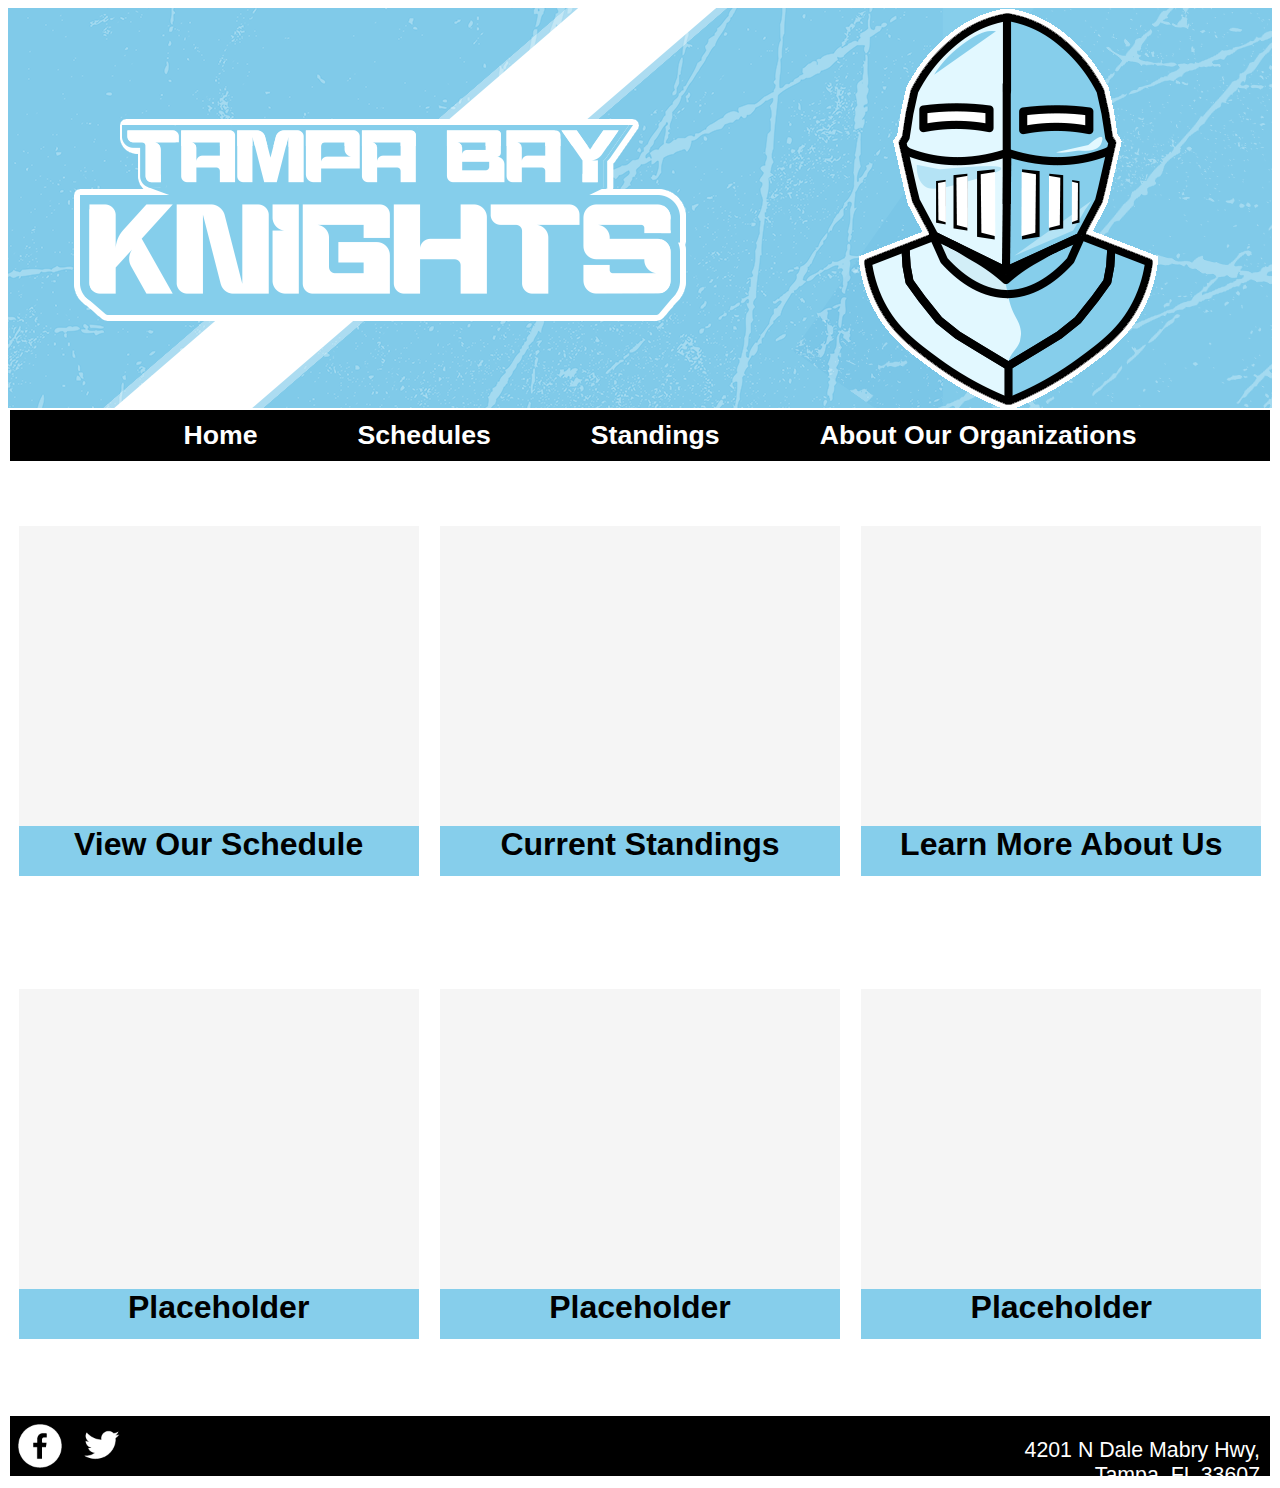
<file: index.html>
<!DOCTYPE html>
<html lang="en">
<head>
    <link href="home.css" rel=stylesheet> 
    <meta charset="UTF-8">
    <title>Home of The Tampa Bay Knights</title>
</head>

<header>
    <div id="TopBanner">
    </div>
    <div id="Navigation">
        <nav>
            <ul>
                <li><a href="index.html">Home</a></li>
                <li><a href="schedule.html">Schedules</a></li>
                <li><a href="standings.html">Standings</a></li>
                <li> <a href="aboutourorg.html">About Our Organizations</a></li>
            </ul>
        </nav>
    </div>
</header>

<body>
    <div class = BigBox>
   <div class="TotalBox">
    <div class="OuterBox"></div>
    <div class="InnerBox"><h1 id="ClickMe">View Our Schedule</h1></div>

   </div>

   <div class="TotalBox">
    <div class="OuterBox"></div>
    <div class="InnerBox"><h1 id="ClickMe">Current Standings</h1></div>

   </div>

   <div class="TotalBox">
    <div class="OuterBox"></div>
    <div class="InnerBox"><h1 id="ClickMe">Learn More About Us</h1></div>

   </div>
   
</div>

<div class = BigBox>
    <div class="TotalBox">
     <div class="OuterBox"></div>
     <div class="InnerBox"><h1 id="ClickMe">Placeholder</h1></div>
 
    </div>
 
    <div class="TotalBox">
     <div class="OuterBox"></div>
     <div class="InnerBox"><h1 id="ClickMe">Placeholder</h1></div>
 
    </div>
 
    <div class="TotalBox">
     <div class="OuterBox"></div>
     <div class="InnerBox"><h1 id="ClickMe">Placeholder</h1></div>
 
    </div>
    
 </div>
</body>

<tfoot>
    <div id="footstyles">
        
        <a class="icons"  href="https://www.facebook.com/"> <img src="facebookiconwhite.png" style="width: 60px; height: 60px;"></a>
        <a class="icons" href="https://www.spacex.com/"> <img src="twittericonwhite.png" style="width: 60px; height: 60px;"></a>
        <p id="foottext">4201 N Dale Mabry Hwy, Tampa, FL 33607</p>
    </div>
</tfoot>

</html>
</file>
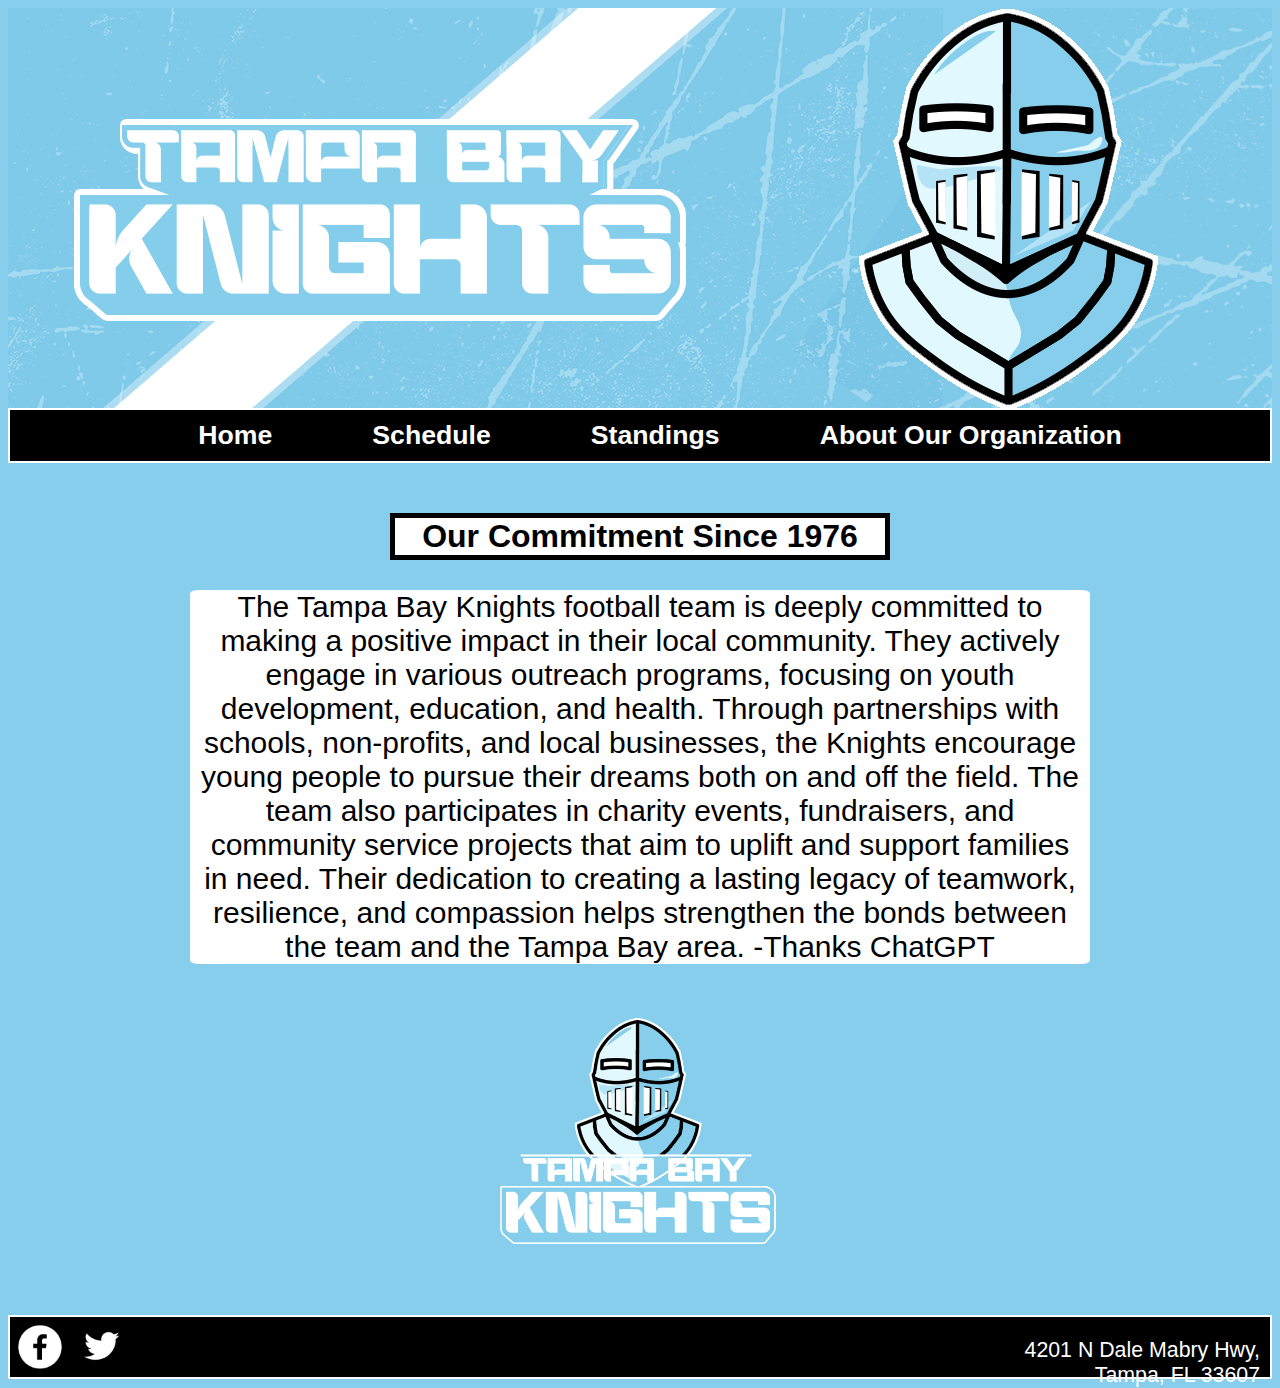
<file: aboutourorg.html>
<!DOCTYPE html>
<html lang="en">
<head>
<link href="aboutourorg.css" rel="stylesheet">

<title>About Our Organization - Knights</title>

</head>
<header>
    <div id="TopBanner">
    </div>

    <div id="Navigation">
        <ul>
            <li><a href="index.html">Home</a></li>
            <li><a href="schedule.html">Schedule</a></li>
            <li><a href="standings.html">Standings</a></li>
            <li><a href="aboutourorg.html">About Our Organization</a></li>
        </ul>
    </div>
</header>
<body>

<div id="MainContent">

    <div id="Title"><h1>Our Commitment Since 1976</h1></div>
    <div id="Speech"><p>The Tampa Bay Knights football team is deeply committed to making a positive impact in their local community. They actively engage in various outreach programs, focusing on youth development, education, and health. Through partnerships with schools, non-profits, and local businesses, the Knights encourage young people to pursue their dreams both on and off the field. The team also participates in charity events, fundraisers, and community service projects that aim to uplift and support families in need. Their dedication to creating a lasting legacy of teamwork, resilience, and compassion helps strengthen the bonds between the team and the Tampa Bay area. -Thanks ChatGPT</p></div>

</div>

<div style="display: flex; justify-content: center; margin-top: 0px;">
    <img src="logo.png" style="width: 25%; height: 25%;">
</div>

<tfoot>
    <div id="footstyles">
        
        <a class="icons"  href="https://www.facebook.com/"> <img src="facebookiconwhite.png" style="width: 60px; height: 60px;"></a>
        <a class="icons" href="https://www.spacex.com/"> <img src="twittericonwhite.png" style="width: 60px; height: 60px;"></a>
        <p id="foottext">4201 N Dale Mabry Hwy, Tampa, FL 33607</p>
    </div>
</tfoot>
</body>

</html>
</file>
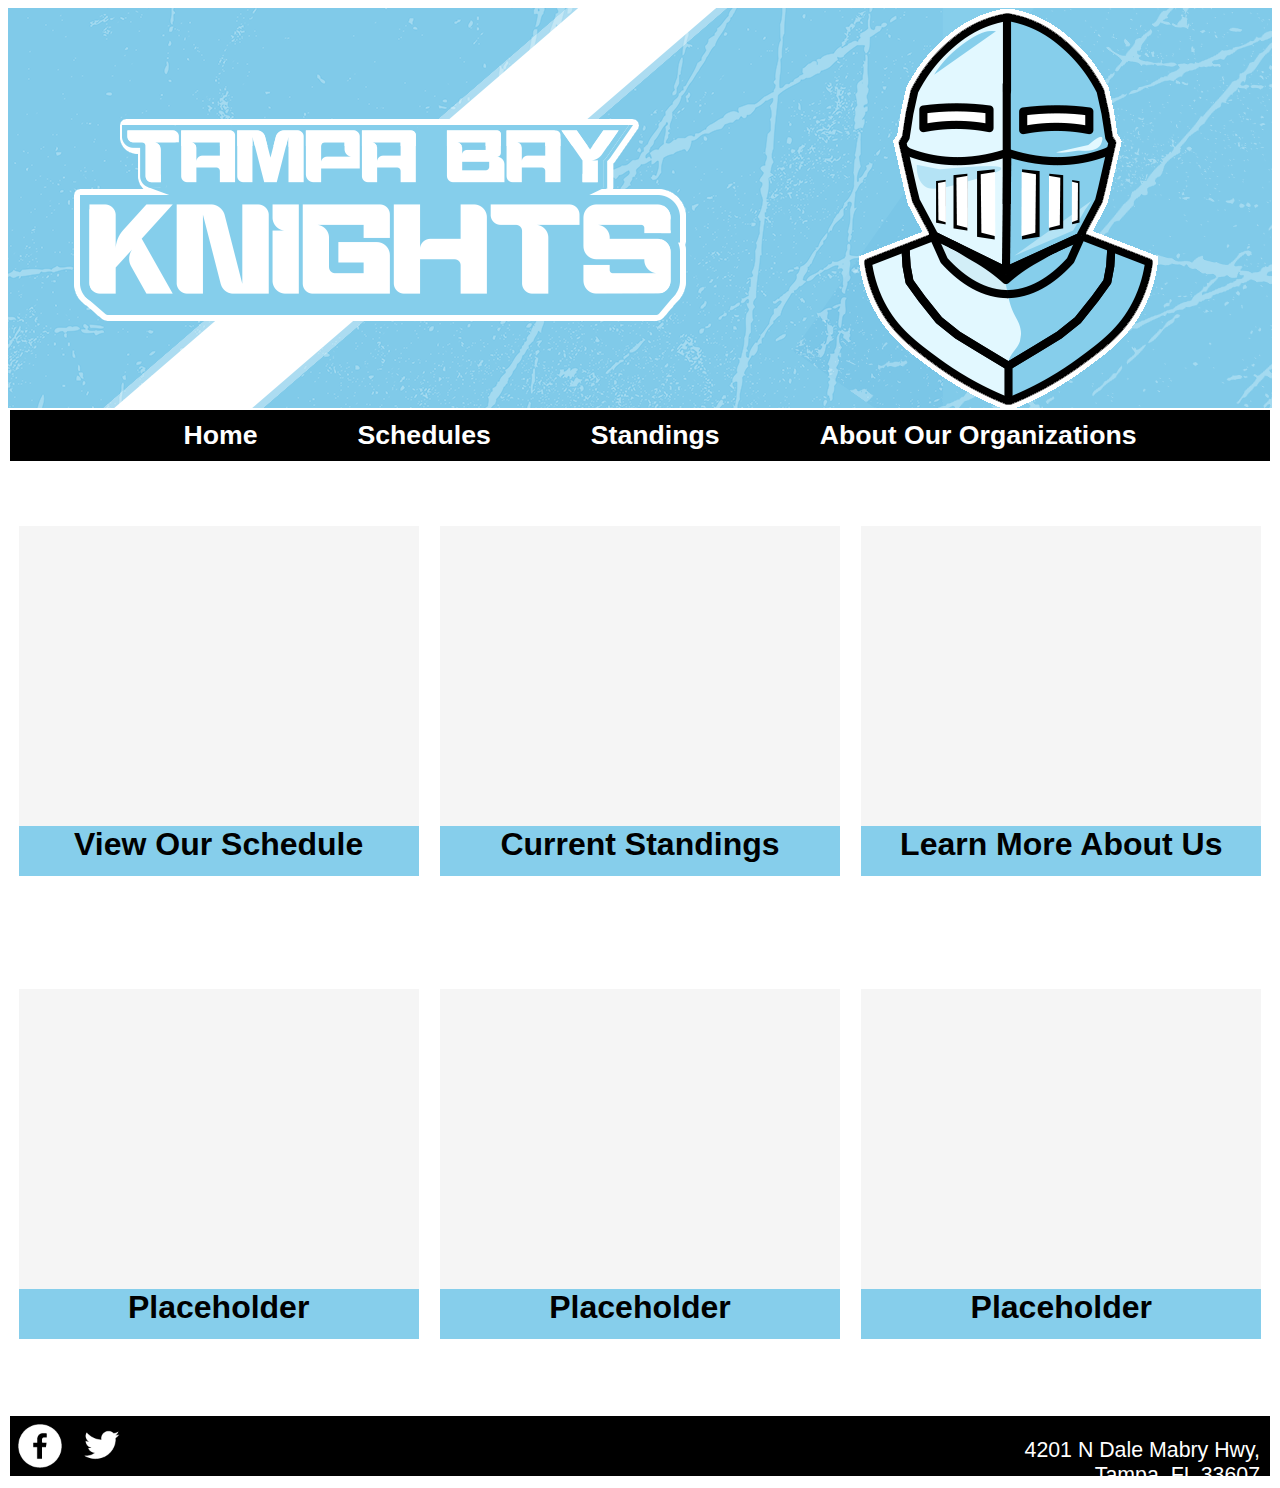
<file: home.html>
<!DOCTYPE html>
<html lang="en">
<head>
    <link href="home.css" rel=stylesheet> 
    <meta charset="UTF-8">
    <title>Home of The Tampa Bay Knights</title>
</head>

<header>
    <div id="TopBanner">
    </div>
    <div id="Navigation">
        <nav>
            <ul>
                <li><a href="home.html">Home</a></li>
                <li><a href="schedule.html">Schedules</a></li>
                <li><a href="standings.html">Standings</a></li>
                <li> <a href="aboutourorg.html">About Our Organizations</a></li>
            </ul>
        </nav>
    </div>
</header>

<body>
    <div class = BigBox>
   <div class="TotalBox">
    <div class="OuterBox"></div>
    <div class="InnerBox"><h1 id="ClickMe">View Our Schedule</h1></div>

   </div>

   <div class="TotalBox">
    <div class="OuterBox"></div>
    <div class="InnerBox"><h1 id="ClickMe">Current Standings</h1></div>

   </div>

   <div class="TotalBox">
    <div class="OuterBox"></div>
    <div class="InnerBox"><h1 id="ClickMe">Learn More About Us</h1></div>

   </div>
   
</div>

<div class = BigBox>
    <div class="TotalBox">
     <div class="OuterBox"></div>
     <div class="InnerBox"><h1 id="ClickMe">Placeholder</h1></div>
 
    </div>
 
    <div class="TotalBox">
     <div class="OuterBox"></div>
     <div class="InnerBox"><h1 id="ClickMe">Placeholder</h1></div>
 
    </div>
 
    <div class="TotalBox">
     <div class="OuterBox"></div>
     <div class="InnerBox"><h1 id="ClickMe">Placeholder</h1></div>
 
    </div>
    
 </div>
</body>

<tfoot>
    <div id="footstyles">
        
        <a class="icons"  href="https://www.facebook.com/"> <img src="facebookiconwhite.png" style="width: 60px; height: 60px;"></a>
        <a class="icons" href="https://www.spacex.com/"> <img src="twittericonwhite.png" style="width: 60px; height: 60px;"></a>
        <p id="foottext">4201 N Dale Mabry Hwy, Tampa, FL 33607</p>
    </div>
</tfoot>

</html>
</file>
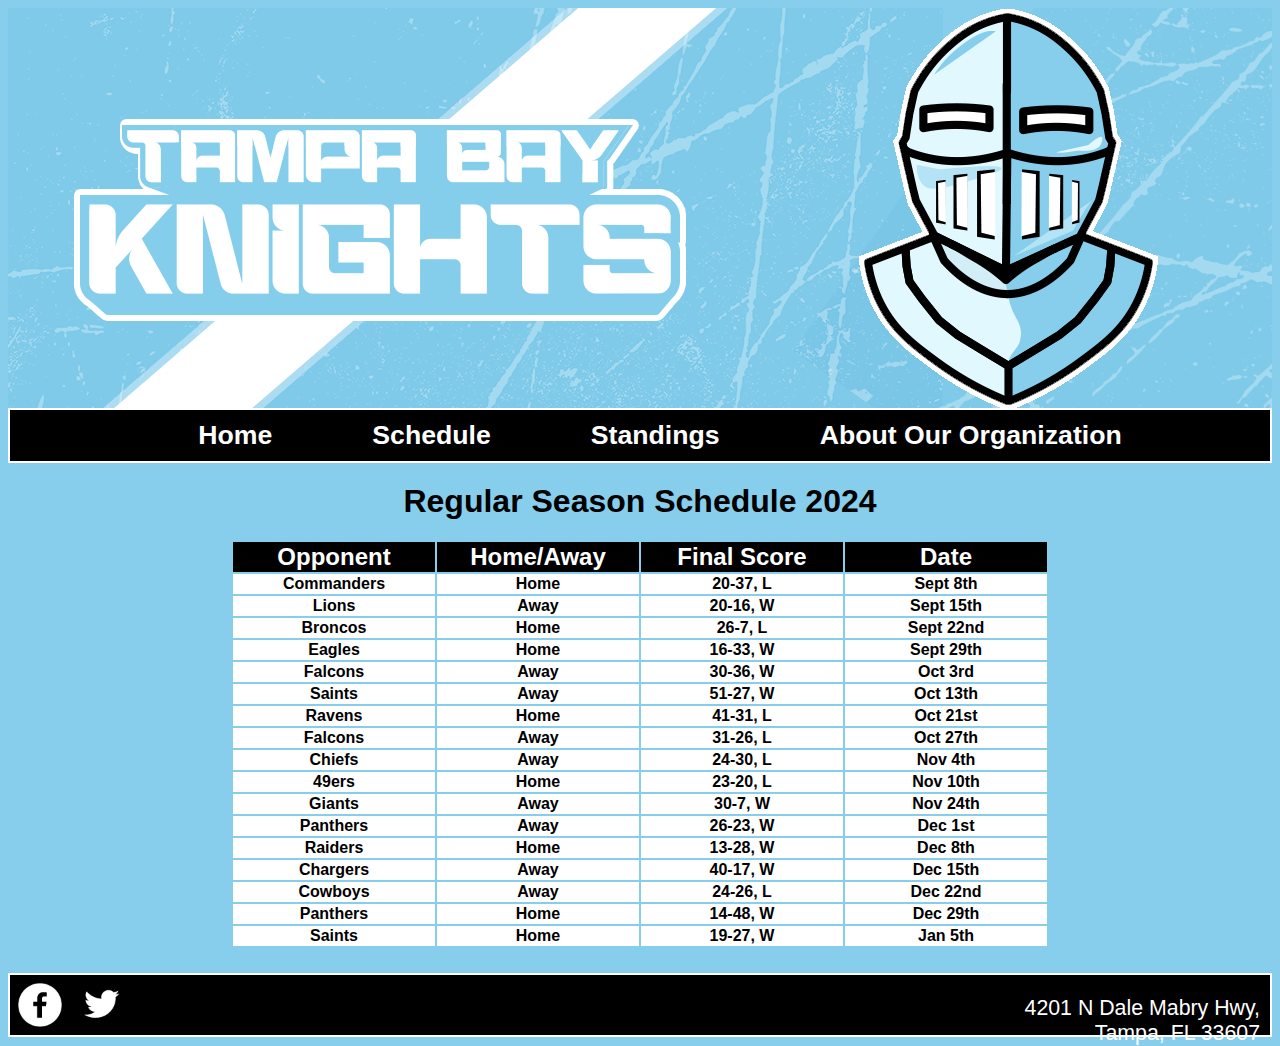
<file: schedule.html>
<!DOCTYPE html>
<html lang="en">
    <head>
        <link href="schedule.css" rel="stylesheet">
        <title>Schedule - Knights</title>
        <meta charset="UTF-8">
    </head>

    <header>
        <div id="TopBanner">
        </div>
        <div id="Navigation">
            <nav>
                <ul>
                    <li><a href="index.html">Home</a></li>
                    <li><a href="schedule.html">Schedule</a></li>
                    <li><a href="standings.html">Standings</a></li>
                    <li> <a href="aboutourorg.html">About Our Organization</a></li>
                </ul>
            </nav>
        </div>
    </header>

    <body>
        <table>
            <thead>
                <h2 class="TitleTable">Regular Season Schedule 2024</h2>
                <tr class="TitleLabels">
                    <td>Opponent</td> <td>Home/Away</td> <td>Final Score</td><td>Date</td>
                </tr>
            </thead>
            <tbody>

                <tr><td>Commanders</td><td>Home</td><td>20-37, L</td><td>Sept 8th</td></tr>
                <tr><td>Lions</td><td>Away</td><td>20-16, W</td><td>Sept 15th</td></tr>
                <tr><td>Broncos</td><td>Home</td><td>26-7, L</td><td>Sept 22nd</td></tr>
                <tr><td>Eagles</td><td>Home</td><td>16-33, W</td><td>Sept 29th</td></tr>
                <tr><td>Falcons</td><td>Away</td><td>30-36, W</td><td>Oct 3rd</td></tr>
                <tr><td>Saints</td><td>Away</td><td>51-27, W</td><td>Oct 13th</td></tr>
                <tr><td>Ravens</td><td>Home</td><td>41-31, L</td><td>Oct 21st</td></tr>
                <tr><td>Falcons</td><td>Away</td><td>31-26, L</td><td>Oct 27th</td></tr>
                <tr><td>Chiefs</td><td>Away</td><td>24-30, L</td><td>Nov 4th</td></tr>
                <tr><td>49ers</td><td>Home</td><td>23-20, L</td><td>Nov 10th</td></tr>
                <tr><td>Giants</td><td>Away</td><td>30-7, W</td><td>Nov 24th</td></tr>
                <tr><td>Panthers</td><td>Away</td><td>26-23, W</td><td>Dec 1st</td></tr>
                <tr><td>Raiders</td><td>Home</td><td>13-28, W</td><td>Dec 8th</td></tr>
                <tr><td>Chargers</td><td>Away</td><td>40-17, W</td><td>Dec 15th</td></tr>
                <tr><td>Cowboys</td><td>Away</td><td>24-26, L</td><td>Dec 22nd</td></tr>
                <tr><td>Panthers</td><td>Home</td><td>14-48, W</td><td>Dec 29th</td></tr>
                <tr><td>Saints</td><td>Home</td><td>19-27, W</td><td>Jan 5th</td></tr>

            </tbody>

        </table>
        <tfoot>
            <div id="footstyles">
                
                <a class="icons"  href="https://www.facebook.com/"> <img src="facebookiconwhite.png" style="width: 60px; height: 60px;"></a>
                <a class="icons" href="https://www.spacex.com/"> <img src="twittericonwhite.png" style="width: 60px; height: 60px;"></a>
                <p id="foottext">4201 N Dale Mabry Hwy, Tampa, FL 33607</p>
            </div>
        </tfoot>
    </body>
   
</html>
</file>
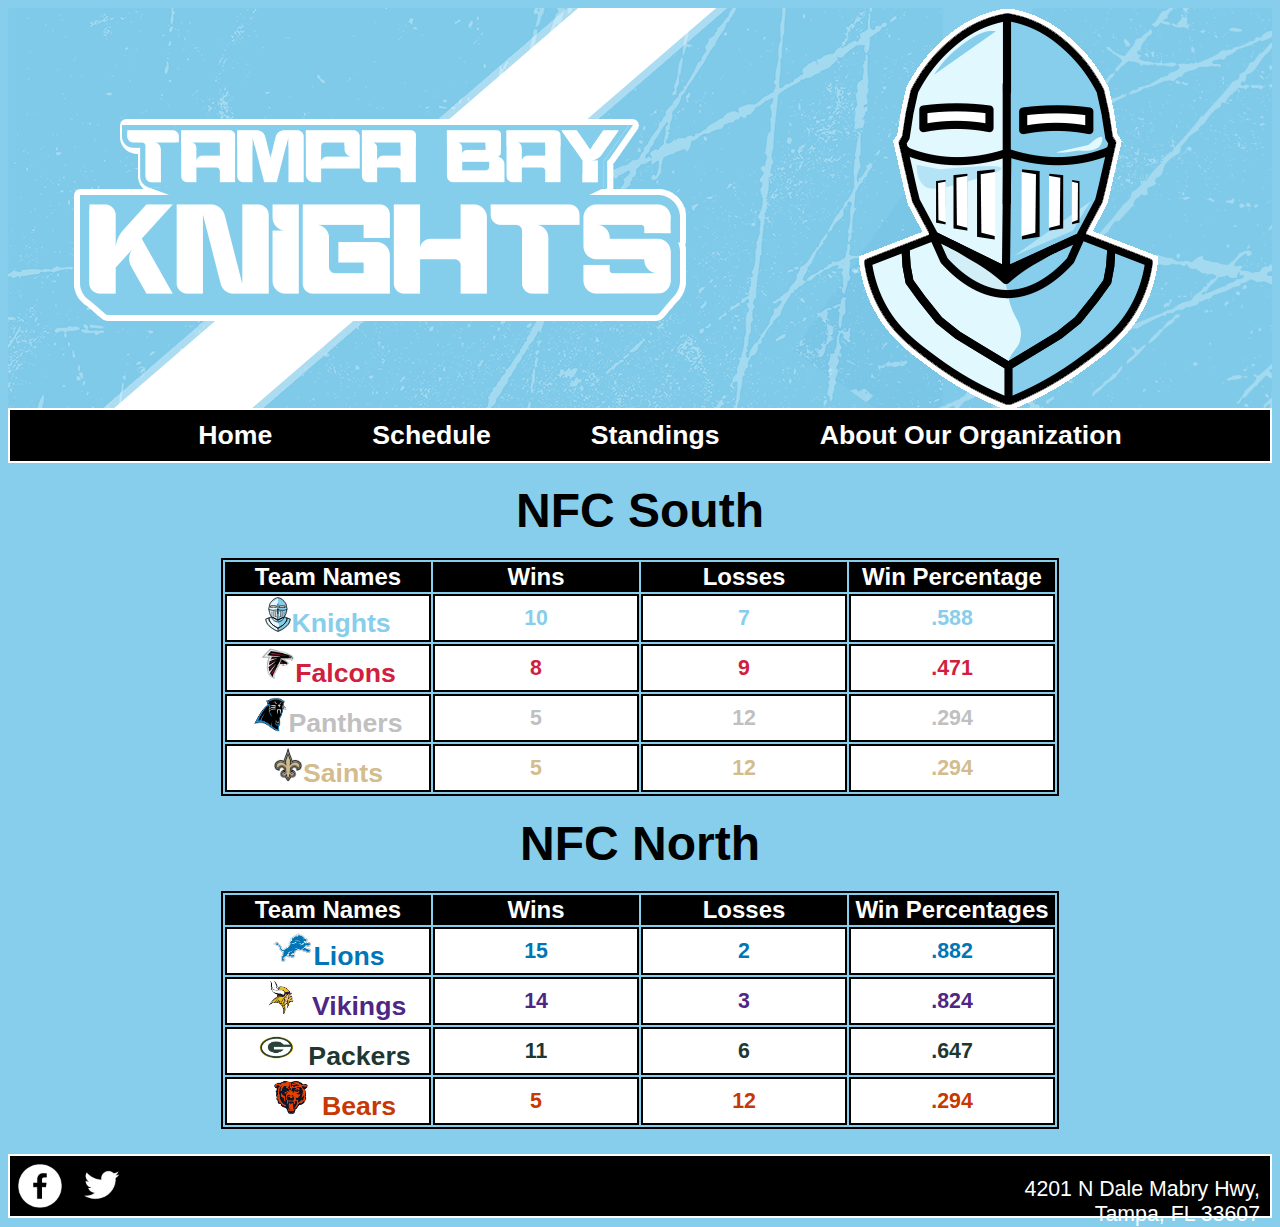
<file: standings.html>
<!DOCTYPE html>
<html lang="en">
<head>
    <link href="standings.css" rel=stylesheet> 
    <meta charset="UTF-8">
    <title>Standings - Knights</title>
</head>

<header>
    <div id="TopBanner">
    </div>
    <div id="Navigation">
        <nav>
            <ul>
                <li><a href="index.html">Home</a></li>
                <li><a href="schedule.html">Schedule</a></li>
                <li><a href="standings.html">Standings</a></li>
                <li> <a href="aboutourorg.html">About Our Organization</a></li>
            </ul>
        </nav>
    </div>
</header>

<body> 
    <table> <!--NFC South-->
        <thead>
           <h2 class="TitleTable">NFC South</h2> 
            <tr class="TableLabels"><td>Team Names</td>
                <td>Wins</td>
                <td>Losses</td>
                <td>Win Percentage</td></tr>
            
        </thead>
        <tbody>
                <tr id="Knights"><td class="TableDataName"><img class="TeamLogo" src="KNIGHT.svg" alt="Knights Logo"/>Knights</td><td class="TableDataRecord">10</td> <td class="TableDataRecord">7</td> <td class="TableDataRecord">.588</td></tr>
                <tr id="Falcons"><td class="TableDataName"><img class="TeamLogo" src="FALCONS.png" alt="Falcons Logo"/>Falcons</td><td class="TableDataRecord">8</td> <td class="TableDataRecord">9</td> <td class="TableDataRecord">.471</td></tr>
                <tr id="Panthers"><td class="TableDataName"><img class="TeamLogo" src="PANTHERS.png" alt="Panthers Logo" width="35px"/>Panthers</td><td class="TableDataRecord">5</td> <td class="TableDataRecord">12</td> <td class="TableDataRecord">.294</td></tr>
                <tr id="Saints"><td class="TableDataName"><img class="TeamLogo" src="SAINTS.png" alt="Saints Logo"/>Saints</td><td class="TableDataRecord">5</td> <td class="TableDataRecord">12</td> <td class="TableDataRecord">.294</td></tr>
            </tr>
        </tbody>
       
    </table>
    
    <table> <!--NFC North-->
        <thead>
           <h2 class="TitleTable">NFC North</h2> 
            <tr class="TableLabels"><td>Team Names</td>
                <td>Wins</td>
                <td>Losses</td>
                <td>Win Percentages</td></tr>
            
        </thead>
        <tbody>
                <tr id="Lions"><td class="TableDataName"><img class="TeamLogo" src="LIONS.png" alt="Knights Logo"/>Lions</td><td class="TableDataRecord">15</td> <td class="TableDataRecord">2</td> <td class="TableDataRecord">.882</td></tr>
                <tr id="Vikings"><td class="TableDataName"><img class="TeamLogo" src="VIKINGS.png" alt="Falcons Logo"/>Vikings</td><td class="TableDataRecord">14</td> <td class="TableDataRecord">3</td> <td class="TableDataRecord">.824</td></tr>
                <tr id="Packers"><td class="TableDataName"><img class="TeamLogo" src="PACKERS.png" alt="Panthers Logo"/>Packers</td><td class="TableDataRecord">11</td> <td class="TableDataRecord">6</td> <td class="TableDataRecord">.647</td></tr>
                <tr id="Bears"><td class="TableDataName"><img class="TeamLogo" src="BEARS.png" alt="Saints Logo"/>Bears</td><td class="TableDataRecord">5</td> <td class="TableDataRecord">12</td> <td class="TableDataRecord">.294</td></tr>
            </tr>
        </tbody>
       
    </table>


    <tfoot>
        <div id="footstyles">
            
            <a class="icons"  href="https://www.facebook.com/"> <img src="facebookiconwhite.png" style="width: 60px; height: 60px;"></a>
            <a class="icons" href="https://www.spacex.com/"> <img src="twittericonwhite.png" style="width: 60px; height: 60px;"></a>
            <p id="foottext">4201 N Dale Mabry Hwy, Tampa, FL 33607</p>
        </div>
    </tfoot>
</body>





</html>
</file>
<file: home.css>
.BigBox {
    display: flex;
    justify-content: space-around;
    padding-top: 5%;
}

.TotalBox {
    display: inline-block;
    flex-direction: column;
    width: 400px;
    height: 400px;
    margin-left: auto;
    margin-right: auto;
}

.OuterBox {
    background-color: whitesmoke;
    width: 400px;
    height: 300px;
    
}

.InnerBox {
    background-color: #86ceeb;
    width: 400px;
    height: 50px;
}

#BoxTitle {
    margin-top: 0px;
    margin-bottom: 0px;
    text-align: center;
    font-family: 'Segoe UI', Tahoma, Geneva, Verdana, sans-serif;
}

#ClickMe {
    margin-top: 0px;
    margin-bottom: 0px;
    text-align: center;
    align-items: center;
    font-family: 'Segoe UI', Tahoma, Geneva, Verdana, sans-serif;
}


#TopBanner {
    background-image: url("banner.png");
    height: 400px;
    margin: 0;
}

#Navigation {
    color: white;
    background-color: black;
    font-weight: bold;
    padding: 10px 0px 10px 0px;
    border: solid white 2px;
}

#Navigation ul { /* For the navigation bar */

    background-color: black;

    margin: 0;
    display: flex;
    justify-content: center;

    font-size: 20pt;
    list-style-type: none;
    font-family: 'Segoe UI', Tahoma, Geneva, Verdana, sans-serif;
    
}

li {
    margin: 0 50px 0 50px;
}

a {
    color: white;
    text-decoration: none;
}

#footstyles {
    display: flex;
    color: white;
    background-color: black;
    height: 60px;
    font-size: 16pt;
    font-family: 'Segoe UI', Tahoma, Geneva, Verdana, sans-serif;
    padding-bottom: 0px;
    margin-top: 25px;
    border: 2px solid white;
}

#foottext {
    display: flex;
    margin-right: 10px;
    text-align: end;
    margin-left: 70%;
}
</file>
<file: aboutourorg.css>
#TopBanner {
    background-image: url('banner.png');
    height: 400px;
}

#Navigation {
    background-color: black;
    color: white;
    font-weight: bold;
    padding: 10px 0px 10px 0px;
    border: solid white 2px;
}

#Navigation ul {
    display: flex;
    justify-content: center;
    

    margin: 0;
    list-style-type: none;

    font-size: 20pt;
    list-style-type: none;
    font-family: 'Segoe UI', Tahoma, Geneva, Verdana, sans-serif;
}
#Navigation li {
    margin: 0 50px 0 50px;
}

body {
background-color: #86ceeb;
}

#MainContent {
    text-align: center;
    
    margin-top: 50px;
    margin-left: auto;
    margin-right: auto;
    width: 950px;
}

#Title {
    margin-top: 0px;
    margin-bottom: 30px;
    background-color: white;
    margin-left: auto;
    margin-right: auto;
    color: black;
    width: 500px;
    text-align: center;
    font-family: 'Segoe UI', Tahoma, Geneva, Verdana, sans-serif;
    border-radius: 1%;
    
}

#Title h1 {
    margin: 0 0 10px 0;
    border: solid black 5px;
    font-family: 'Segoe UI', Tahoma, Geneva, Verdana, sans-serif;
}

#Speech {
    background-color: white;
    color: black;
    text-align: center;
    width: 900px;
    font-size: 30px;
    border-radius: 1%;
    margin-top: 0;
    margin-left: auto;
    margin-right: auto;
}

#Speech p {
    padding-left: 10px;
    padding-right: 10px;
    font-family: 'Segoe UI', Tahoma, Geneva, Verdana, sans-serif;
    margin: 0 0 10px 0;
}



a {
    color: white;
    text-decoration: none;
}

#footstyles {
    display: flex;
    color: white;
    background-color: black;
    height: 60px;
    font-size: 16pt;
    font-family: 'Segoe UI', Tahoma, Geneva, Verdana, sans-serif;
    padding-bottom: 0px;
    margin-top: 25px;
    border: 2px solid white;
}

#foottext {
    display: flex;
    margin-right: 10px;
    text-align: end;
    margin-left: 70%;
}
</file>
<file: schedule.css>
#TopBanner {
    background-image: url("banner.png");
    height: 400px;
    margin: 0;
}

#Navigation {
    color: white;
    background-color: black;
    font-weight: bold;
    padding: 10px 0px 10px 0px;
    border: solid white 2px;
}

#Navigation ul { /* For the navigation bar */

    background-color: black;

    margin: 0;
    display: flex;
    justify-content: center;

    font-size: 20pt;
    list-style-type: none;
    font-family: 'Segoe UI', Tahoma, Geneva, Verdana, sans-serif;
    
}

li {
    margin: 0 50px 0 50px;
}

a {
    color: white;
    text-decoration: none;
}

body {
    background-color: #86ceeb;
}

thead {
    margin-left: auto;
    margin-right: auto;
    text-align: center;
}

table {
    margin-left: auto;
    margin-right: auto;
}

.TitleTable {
    font-size: 24pt;
    font-weight: bolder;
    font-family: 'Segoe UI', Tahoma, Geneva, Verdana, sans-serif;
    text-align: center;
    margin-bottom: 20px;
    margin-top: 20px;
}

.TitleLabels {
    font-family: 'Segoe UI', Tahoma, Geneva, Verdana, sans-serif;
    font-size: 18pt;
    text-align: center;
    background-color: black;
    color: white;
    border: 2pt solid black;
    font-weight: bold;
}

td {
    width: 200px;
}

tbody {
    background-color: white;
    color: black;
    font-family: 'Segoe UI', Tahoma, Geneva, Verdana, sans-serif;
    font-size: 12pt;
    text-align: center;
    font-weight: bold;
}

#footstyles {
    display: flex;
    color: white;
    background-color: black;
    height: 60px;
    font-size: 16pt;
    font-family: 'Segoe UI', Tahoma, Geneva, Verdana, sans-serif;
    padding-bottom: 0px;
    margin-top: 25px;
    border: 2px solid white;
}

#foottext {
    display: flex;
    margin-right: 10px;
    text-align: end;
    margin-left: 70%;
}
</file>
<file: standings.css>
#TopBanner{
    
    color:white;
    background-image: url('banner.png');
    height: 400px;
    margin: 0;
}

#Navigation {
    color: white;
    background-color: black;
    font-weight: bold;
    padding: 10px 0px 10px 0px;
    border: solid white 2px;
}

body {
    background-color: #86ceeb;
}

#Navigation ul { /* For the navigation bar */

    background-color: black;

    margin: 0;
    display: flex;
    justify-content: center;

    font-size: 20pt;
    list-style-type: none;
    font-family: 'Segoe UI', Tahoma, Geneva, Verdana, sans-serif;

}

li {
    margin: 0 50px 0 50px;
}

table{
    margin-left: auto;
    margin-right: auto;
    border: 2pt solid black;
}

td {
    width: 200px;
    height: 10px;
    
}

.TitleTable { /* NFC South Title */
    font-size: 36pt;
    font-weight: bolder;
    font-family: 'Segoe UI', Tahoma, Geneva, Verdana, sans-serif;
    text-align: center;
    margin-bottom: 20px;
    margin-top: 20px;
}

.TableDataName { /* Individual Team Names */
    font-size: 20pt;
    font-weight: bold;
    text-align: center;
    border: 2pt solid black;
}

.TableLabels { /* Labels for Team Data */
    font-family: 'Segoe UI', Tahoma, Geneva, Verdana, sans-serif;
    font-size: 18pt;
    text-align: center;
    background-color: black;
    color: white;
    border: 2pt solid black;
    font-weight: bold;
    
    
}

.TableDataRecord {  /* Team Records */
    font-size: 16pt;
    text-align: center;
    border: 2pt solid black;
    font-weight: bold;
}


a {
    color: white;
    text-decoration: none;
}


.TeamLogo {
    height: 35px;
}

#Saints, #Knights, #Falcons, #Panthers, #Lions, #Vikings, #Packers, #Bears {
    font-family: 'Segoe UI', Tahoma, Geneva, Verdana, sans-serif;
    background-color: white;
}

#Saints {
color:  #D3BC8D;
}

#Knights {
color: #86ceeb;
}

#Falcons {
color: #d1203e;
}

#Panthers {
color: #BFC0BF;
}



#Lions {
color:  #0076B6;
}

#Vikings {
color: #4F2683;
}

#Packers {
color: #203731;
}

#Bears {
color: #C83803;
}

#footstyles {
    display: flex;
    color: white;
    background-color: black;
    height: 60px;
    font-size: 16pt;
    font-family: 'Segoe UI', Tahoma, Geneva, Verdana, sans-serif;
    padding-bottom: 0px;
    margin-top: 25px;
    border: 2px solid white;
}

#foottext {
    margin-right: 10px;
    text-align: end;
    margin-left: 70%;
}
</file>
